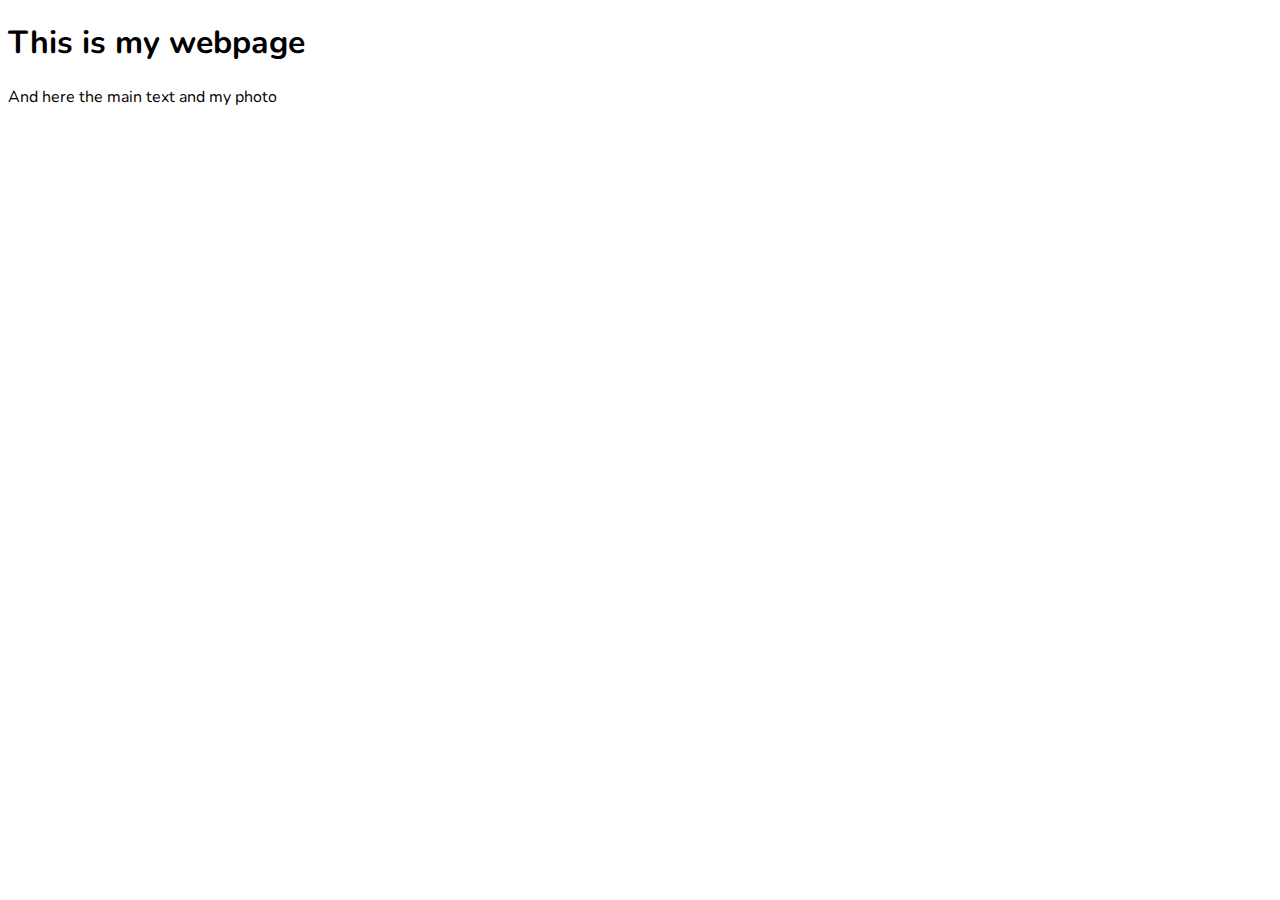
<file: index.html>
<!DOCTYPE html>
<html>
    <head>
    	<meta charset="utf-8">
    	<meta name="viewport" content="width=device-width, initial-scale=1.0">
        <title>My Webpage</title>
        <link href="css/style.css" rel="stylesheet" type "text/css">
        <link href="https://fonts.googleapis.com/css?family=Nunito:200,200i,300,300i,400,400i,600,600i,700,700i,800,800i,900,900i" rel="stylesheet">
        <link rel="stylesheet" href="https://stackpath.bootstrapcdn.com/bootstrap/4.2.1/css/bootstrap.min.css" integrity="sha384-GJzZqFGwb1QTTN6wy59ffF1BuGJpLSa9DkKMp0DgiMDm4iYMj70gZWKYbI706tWS" crossorigin="anonymous">
    </head>
    <body>
        <div class="container">
        	<h1>This is my webpage</h1>
        	<p>And here the main text and my photo</p>

        </div>
    </body>
</html>
</file>
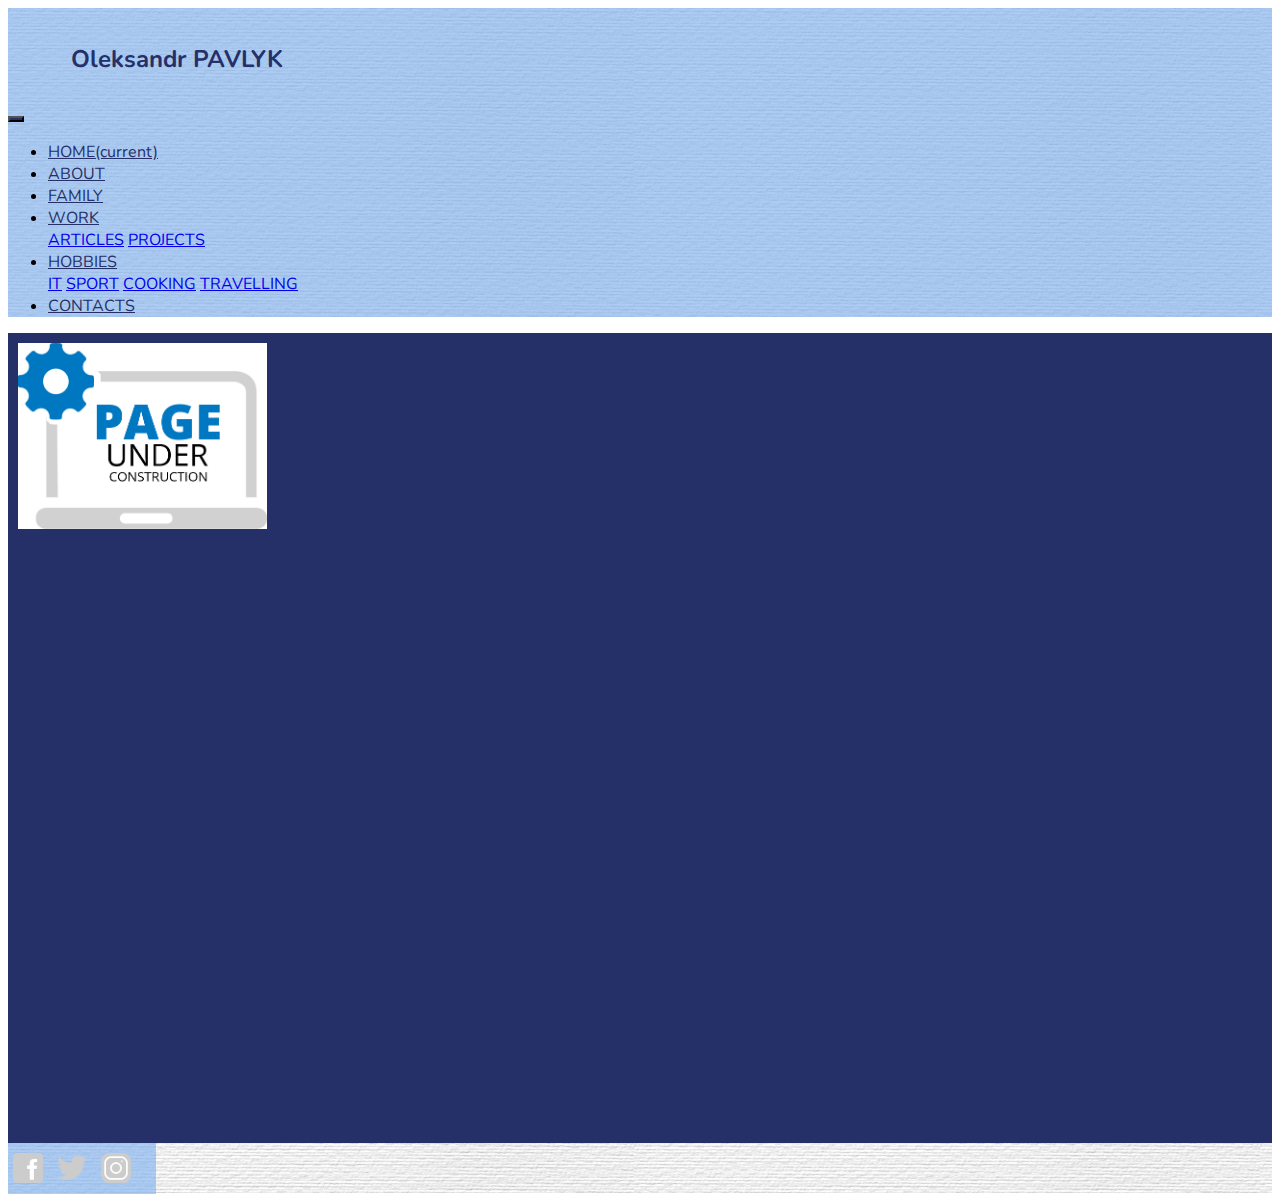
<file: cooking.html>
<!DOCTYPE html>
<html>
    <head>
        <meta charset="utf-8">
        <meta name="viewport" content="width=device-width, initial-scale=1.0">
        <title>My Webpage</title>
        <link rel="stylesheet" href="https://stackpath.bootstrapcdn.com/bootstrap/4.2.1/css/bootstrap.min.css" integrity="sha384-GJzZqFGwb1QTTN6wy59ffF1BuGJpLSa9DkKMp0DgiMDm4iYMj70gZWKYbI706tWS" crossorigin="anonymous">
        <link href="https://fonts.googleapis.com/css?family=Nunito:200,200i,300,300i,400,400i,600,600i,700,700i,800,800i,900,900i" rel="stylesheet">
        <link href="css/style-white.css" rel="stylesheet" type "text/css">
    </head>
    <body>
        <section id="header">
            <div class="container-fluid">
                <div class="row">
<!-- Logo -->     
                    <div class="col-sm-12 col-md-12 col-lg-5 col-xl-5 logo">
                        <h2>Oleksandr PAVLYK</h2>
                    </div>
<!-- Nav -->   
                    <div class="col-sm-12 col-md-12 col-lg-7 col-xl-7 menu">
                        <nav class="navbar navbar-expand-md navbar-dark bg-dark">
                                <button class="navbar-toggler" type="button" data-toggle="collapse" data-target="#navbar1" aria-controls="navbar1" aria-expanded="false" aria-label="Toggle navigation"><span class="navbar-toggler-icon"></span></button>
                            <div class="collapse navbar-collapse" id="navbar1">
                                <ul class="navbar-nav mr-auto">
                                    <li class="nav-item"><a class="nav-link" href="index.html">HOME<span class="sr-only">(current)</span></a></li>
                                    <li class="nav-item"><a class="nav-link" href="cv.html">ABOUT</a></li>
                                    <li class="nav-item"><a class="nav-link" href="family.html">FAMILY</a></li>
                                    <li class="nav-item dropdown"><a class="nav-link dropdown-toggle" href="#" id="navbarDropdown1" role="button" data-toggle="dropdown" aria-haspopup="true" aria-expanded="false">WORK</a>
                                        <div class="dropdown-menu" aria-labelledby="navbarDropdown1">
                                            <a class="dropdown-item" href="prof.html">ARTICLES</a>
                                            <a class="dropdown-item" href="projects.html">PROJECTS</a>
                                        </div>
                                    <li class="nav-item dropdown active"><a class="nav-link dropdown-toggle" href="#" id="navbarDropdown1" role="button" data-toggle="dropdown" aria-haspopup="true" aria-expanded="false">HOBBIES</a>
                                        <div class="dropdown-menu" aria-labelledby="navbarDropdown1">
                                            <a class="dropdown-item" href="it.html">IT</a>
                                            <a class="dropdown-item" href="sport.html">SPORT</a>
                                            <a class="dropdown-item active" href="cooking.html">COOKING</a>
                                            <a class="dropdown-item" href="traveling.html">TRAVELLING</a>
                                        </div>
                                    </li>
                                    <li class="nav-item"><a class="nav-link" href="contacts.html">CONTACTS</a></li> 
                                </ul>
                            </div>
                        </nav>
                    </div>
                </div>
            </div>
        </section>
<!-- family -->       
        <section id="main">
            <div class="container-fluid">
                <div class="row">
                    <div class="col-sm-12 col-md-12 col-lg-12 col-xl-12 text"></div>
                </div>
            </div>
        </section>
<!-- Footer -->
        <section id="footer">
            <div class="container-fluid">
                <div class="row">
                        <div class="col-sm-12 col-md-12 col-lg-12 col-xl-12 icons">
                            <div id="f-icon"></div>
                            <div id="t-icon"></div>
                            <div id="i-icon"></div>
                        </div>
                </div>
            </div>
        </section>
            <script src="https://code.jquery.com/jquery-3.3.1.slim.min.js" integrity="sha384-q8i/X+965DzO0rT7abK41JStQIAqVgRVzpbzo5smXKp4YfRvH+8abtTE1Pi6jizo" crossorigin="anonymous"></script>
            <script src="https://cdnjs.cloudflare.com/ajax/libs/popper.js/1.14.6/umd/popper.min.js" integrity="sha384-wHAiFfRlMFy6i5SRaxvfOCifBUQy1xHdJ/yoi7FRNXMRBu5WHdZYu1hA6ZOblgut" crossorigin="anonymous"></script>
            <script src="https://stackpath.bootstrapcdn.com/bootstrap/4.2.1/js/bootstrap.min.js" integrity="sha384-B0UglyR+jN6CkvvICOB2joaf5I4l3gm9GU6Hc1og6Ls7i6U/mkkaduKaBhlAXv9k" crossorigin="anonymous"></script>
    </body>
</html>
</file>
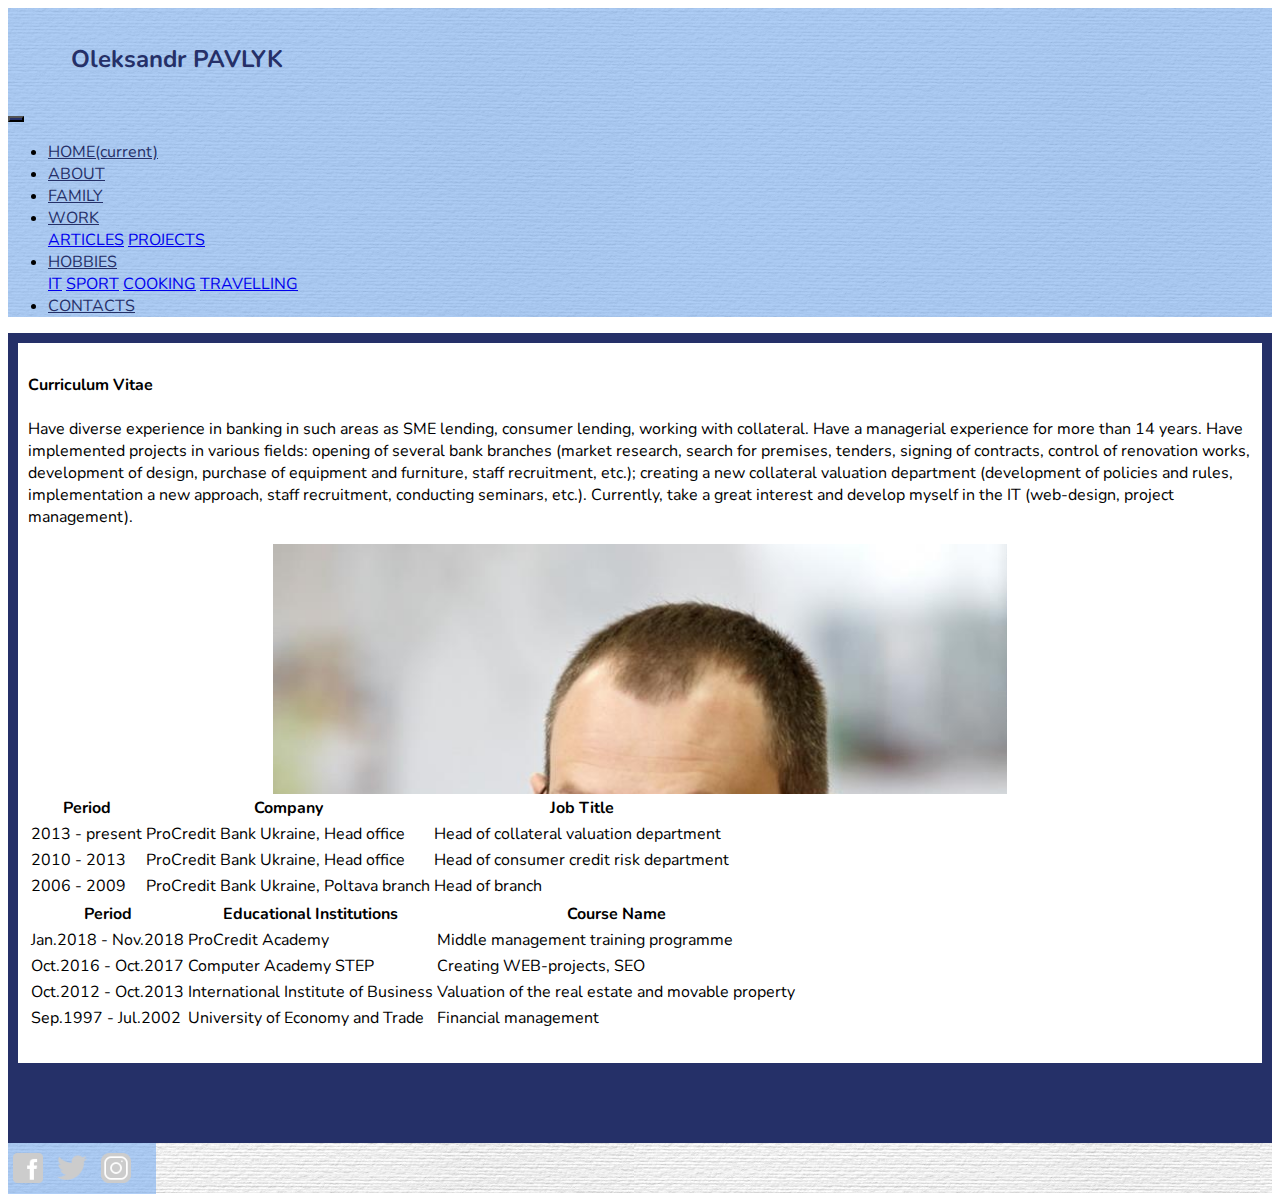
<file: cv.html>
<!DOCTYPE html>
<html>
    <head>
    	<meta charset="utf-8">
    	<meta name="viewport" content="width=device-width, initial-scale=1.0">
        <title>My Webpage</title>
        <link rel="stylesheet" href="https://stackpath.bootstrapcdn.com/bootstrap/4.2.1/css/bootstrap.min.css" integrity="sha384-GJzZqFGwb1QTTN6wy59ffF1BuGJpLSa9DkKMp0DgiMDm4iYMj70gZWKYbI706tWS" crossorigin="anonymous">
        <link href="https://fonts.googleapis.com/css?family=Nunito:200,200i,300,300i,400,400i,600,600i,700,700i,800,800i,900,900i" rel="stylesheet">
        <link href="css/style-white.css" rel="stylesheet" type "text/css">
    </head>
    <body>
        <section id="header">
            <div class="container-fluid">
                <div class="row">
<!-- Logo -->     
                    <div class="col-sm-12 col-md-12 col-lg-5 col-xl-5 logo">
                        <h2>Oleksandr PAVLYK</h2>
                    </div>
<!-- Nav -->   
                    <div class="col-sm-12 col-md-12 col-lg-7 col-xl-7 menu">
                      <nav class="navbar navbar-expand-md navbar-dark bg-dark">
                            <button class="navbar-toggler" type="button" data-toggle="collapse" data-target="#navbar1" aria-controls="navbar1" aria-expanded="false" aria-label="Toggle navigation"><span class="navbar-toggler-icon"></span></button>
                          <div class="collapse navbar-collapse" id="navbar1">
                            <ul class="navbar-nav mr-auto">
                                <li class="nav-item"><a class="nav-link" href="index.html">HOME<span class="sr-only">(current)</span></a></li>
                              	<li class="nav-item active"><a class="nav-link" href="cv.html">ABOUT</a></li>
                             	<li class="nav-item"><a class="nav-link" href="family.html">FAMILY</a></li>
                                <li class="nav-item dropdown"><a class="nav-link dropdown-toggle" href="#" id="navbarDropdown1" role="button" data-toggle="dropdown" aria-haspopup="true" aria-expanded="false">WORK</a>
                                  <div class="dropdown-menu" aria-labelledby="navbarDropdown1">
                                      <a class="dropdown-item" href="prof.html">ARTICLES</a>
                                      <a class="dropdown-item" href="projects.html">PROJECTS</a>
                                  </div>
                                <li class="nav-item dropdown"><a class="nav-link dropdown-toggle" href="#" id="navbarDropdown1" role="button" data-toggle="dropdown" aria-haspopup="true" aria-expanded="false">HOBBIES</a>
                                  <div class="dropdown-menu" aria-labelledby="navbarDropdown1">
                                      <a class="dropdown-item" href="it.html">IT</a>
                                      <a class="dropdown-item" href="sport.html">SPORT</a>
                                      <a class="dropdown-item" href="cooking.html">COOKING</a>
                                      <a class="dropdown-item" href="traveling.html">TRAVELLING</a>
                                  </div>
                                </li>
                            <li class="nav-item"><a class="nav-link" href="contacts.html">CONTACTS</a></li> 
                            </ul>
                          </div>
                      </nav>
                    </div>
                </div>
            </div>
        </section>
<!-- cv -->       
        <section id="main">
            <div class="container-fluid">
                <div class="row">         
                    <div class="col-sm-12 col-md-12 col-lg-12 col-xl-12 cv-text">
                        <div class="row"> 
                            <div class="col-sm-7 col-md-8 col-lg-9 col-xl-9 cv-logo"><h4>Curriculum Vitae</h4><p>Have diverse experience in banking in such areas as SME lending, consumer lending, working with collateral. Have a managerial experience for more than 14 years. Have implemented projects in various fields: opening of several bank branches (market research, search for premises, tenders, signing of contracts, control of renovation works, development of design, purchase of equipment and furniture, staff recruitment, etc.); creating a new collateral valuation department (development of policies and rules, implementation a new approach, staff recruitment, conducting seminars, etc.). Currently, take a great interest and develop myself in the IT (web-design, project management).</p></div>
                            <div class="col-sm-5 col-md-4 col-lg-3 col-xl-3 cv-photo"></div>
                        </div>
                        <div class="row"> 
                                    <div class="col-sm-12 col-md-12 col-lg-12 col-xl-12 cv-table">
                                        <table class="table">
                                          <thead>
                                            <tr>
                                              <th>Period</th>
                                              <th>Company</th>
                                              <th>Job Title</th>
                                            </tr>
                                          </thead>
                                          <tbody>
                                            <tr>
                                              <td>2013 - present</td>
                                              <td>ProCredit Bank Ukraine, Head office</td>
                                              <td>Head of collateral valuation department</td>
                                            </tr>
                                            <tr>
                                              <td>2010 - 2013</td>
                                              <td>ProCredit Bank Ukraine, Head office</td>
                                              <td>Head of consumer credit risk department</td>
                                            </tr>
                                            <tr>
                                              <td>2006 - 2009</td>
                                              <td>ProCredit Bank Ukraine, Poltava branch</td>
                                              <td>Head of branch</td>
                                            </tr>
                                          </tbody>
                                        </table>
                                        <table class="table">
                                          <thead>
                                            <tr>
                                              <th>Period</th>
                                              <th>Educational Institutions</th>
                                              <th>Course Name</th>
                                            </tr>
                                          </thead>
                                          <tbody>
                                            <tr>
                                              <td>Jan.2018 - Nov.2018</td>
                                              <td>ProCredit Academy</td>
                                              <td>Middle management training programme</td>
                                            </tr>
                                            <tr>
                                              <td>Oct.2016 - Oct.2017</td>
                                              <td>Computer Academy STEP</td>
                                              <td>Creating WEB-projects, SEO</td>
                                            </tr>
                                            <tr>
                                              <td>Oct.2012 - Oct.2013</td>
                                              <td>International Institute of Business</td>
                                              <td>Valuation of the real estate and movable property</td>
                                            </tr>
                                            <tr>
                                              <td>Sep.1997 - Jul.2002</td>
                                              <td>University of Economy and Trade</td>
                                              <td>Financial management </td>
                                            </tr>
                                          </tbody>
                                        </table>
                                    </div>
                                </div>
                    </div>
                </div>
            </div>
        </section>
<!-- Footer -->
        <section id="footer">
            <div class="container-fluid">
                <div class="row">
                        <div class="col-sm-12 col-md-12 col-lg-12 col-xl-12 icons">
                            <div id="f-icon"></div>
                            <div id="t-icon"></div>
                            <div id="i-icon"></div>
                        </div>
                </div>
            </div>
        </section>
            <script src="https://code.jquery.com/jquery-3.3.1.slim.min.js" integrity="sha384-q8i/X+965DzO0rT7abK41JStQIAqVgRVzpbzo5smXKp4YfRvH+8abtTE1Pi6jizo" crossorigin="anonymous"></script>
            <script src="https://cdnjs.cloudflare.com/ajax/libs/popper.js/1.14.6/umd/popper.min.js" integrity="sha384-wHAiFfRlMFy6i5SRaxvfOCifBUQy1xHdJ/yoi7FRNXMRBu5WHdZYu1hA6ZOblgut" crossorigin="anonymous"></script>
            <script src="https://stackpath.bootstrapcdn.com/bootstrap/4.2.1/js/bootstrap.min.js" integrity="sha384-B0UglyR+jN6CkvvICOB2joaf5I4l3gm9GU6Hc1og6Ls7i6U/mkkaduKaBhlAXv9k" crossorigin="anonymous"></script>
    </body>
</html>
</file>
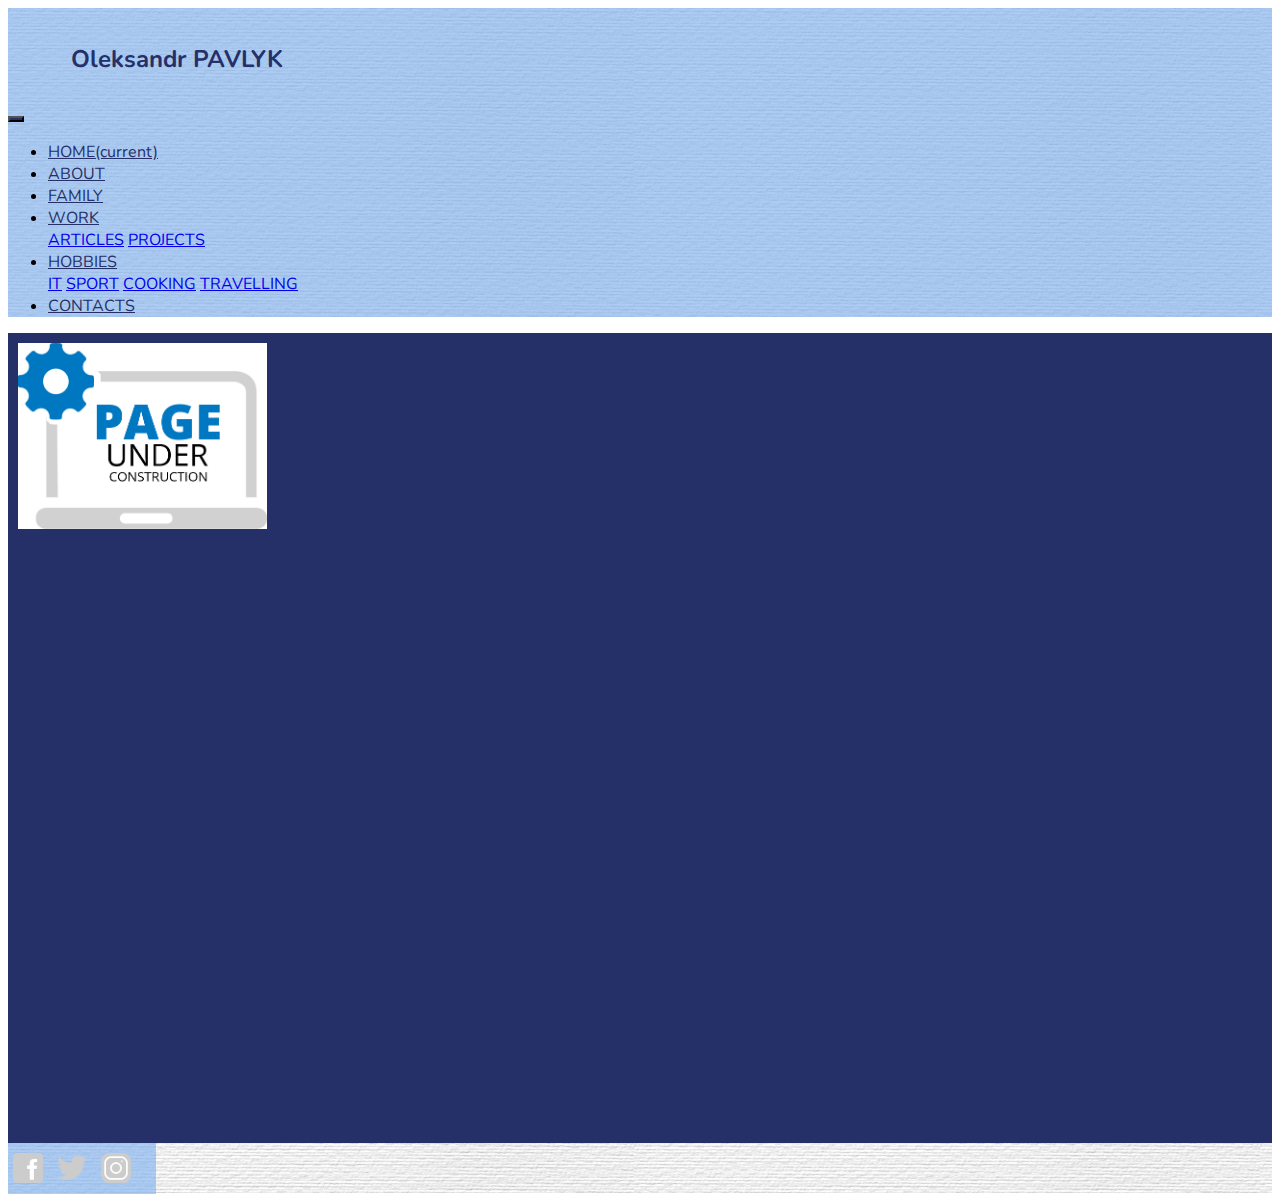
<file: family.html>
<!DOCTYPE html>
<html>
    <head>
        <meta charset="utf-8">
        <meta name="viewport" content="width=device-width, initial-scale=1.0">
        <title>My Webpage</title>
        <link rel="stylesheet" href="https://stackpath.bootstrapcdn.com/bootstrap/4.2.1/css/bootstrap.min.css" integrity="sha384-GJzZqFGwb1QTTN6wy59ffF1BuGJpLSa9DkKMp0DgiMDm4iYMj70gZWKYbI706tWS" crossorigin="anonymous">
        <link href="https://fonts.googleapis.com/css?family=Nunito:200,200i,300,300i,400,400i,600,600i,700,700i,800,800i,900,900i" rel="stylesheet">
        <link href="css/style-white.css" rel="stylesheet" type "text/css">
    </head>
    <body>
        <section id="header">
            <div class="container-fluid">
                <div class="row">
<!-- Logo -->     
                    <div class="col-sm-12 col-md-12 col-lg-5 col-xl-5 logo">
                        <h2>Oleksandr PAVLYK</h2>
                    </div>
<!-- Nav -->   
                    <div class="col-sm-12 col-md-12 col-lg-7 col-xl-7 menu">
                        <nav class="navbar navbar-expand-md navbar-dark bg-dark">
                                <button class="navbar-toggler" type="button" data-toggle="collapse" data-target="#navbar1" aria-controls="navbar1" aria-expanded="false" aria-label="Toggle navigation"><span class="navbar-toggler-icon"></span></button>
                            <div class="collapse navbar-collapse" id="navbar1">
                                <ul class="navbar-nav mr-auto">
                                    <li class="nav-item"><a class="nav-link" href="index.html">HOME<span class="sr-only">(current)</span></a></li>
                                    <li class="nav-item"><a class="nav-link" href="cv.html">ABOUT</a></li>
                                    <li class="nav-item active"><a class="nav-link" href="family.html">FAMILY</a></li>
                                    <li class="nav-item dropdown"><a class="nav-link dropdown-toggle" href="#" id="navbarDropdown1" role="button" data-toggle="dropdown" aria-haspopup="true" aria-expanded="false">WORK</a>
                                        <div class="dropdown-menu" aria-labelledby="navbarDropdown1">
                                            <a class="dropdown-item" href="prof.html">ARTICLES</a>
                                            <a class="dropdown-item" href="projects.html">PROJECTS</a>
                                        </div>
                                    <li class="nav-item dropdown"><a class="nav-link dropdown-toggle" href="#" id="navbarDropdown1" role="button" data-toggle="dropdown" aria-haspopup="true" aria-expanded="false">HOBBIES</a>
                                        <div class="dropdown-menu" aria-labelledby="navbarDropdown1">
                                            <a class="dropdown-item" href="it.html">IT</a>
                                            <a class="dropdown-item" href="sport.html">SPORT</a>
                                            <a class="dropdown-item" href="cooking.html">COOKING</a>
                                            <a class="dropdown-item" href="traveling.html">TRAVELLING</a>
                                        </div>
                                    </li>
                                    <li class="nav-item"><a class="nav-link" href="contacts.html">CONTACTS</a></li> 
                                </ul>
                            </div>
                        </nav>
                    </div>
                </div>
            </div>
        </section>
<!-- family -->       
        <section id="main">
            <div class="container-fluid">
                <div class="row">
                    <div class="col-sm-12 col-md-12 col-lg-12 col-xl-12 text"></div>
                </div>
            </div>
        </section>
<!-- Footer -->
        <section id="footer">
            <div class="container-fluid">
                <div class="row">
                        <div class="col-sm-12 col-md-12 col-lg-12 col-xl-12 icons">
                            <div id="f-icon"></div>
                            <div id="t-icon"></div>
                            <div id="i-icon"></div>
                        </div>
                </div>
            </div>
        </section>
            <script src="https://code.jquery.com/jquery-3.3.1.slim.min.js" integrity="sha384-q8i/X+965DzO0rT7abK41JStQIAqVgRVzpbzo5smXKp4YfRvH+8abtTE1Pi6jizo" crossorigin="anonymous"></script>
            <script src="https://cdnjs.cloudflare.com/ajax/libs/popper.js/1.14.6/umd/popper.min.js" integrity="sha384-wHAiFfRlMFy6i5SRaxvfOCifBUQy1xHdJ/yoi7FRNXMRBu5WHdZYu1hA6ZOblgut" crossorigin="anonymous"></script>
            <script src="https://stackpath.bootstrapcdn.com/bootstrap/4.2.1/js/bootstrap.min.js" integrity="sha384-B0UglyR+jN6CkvvICOB2joaf5I4l3gm9GU6Hc1og6Ls7i6U/mkkaduKaBhlAXv9k" crossorigin="anonymous"></script>
    </body>
</html>
</file>
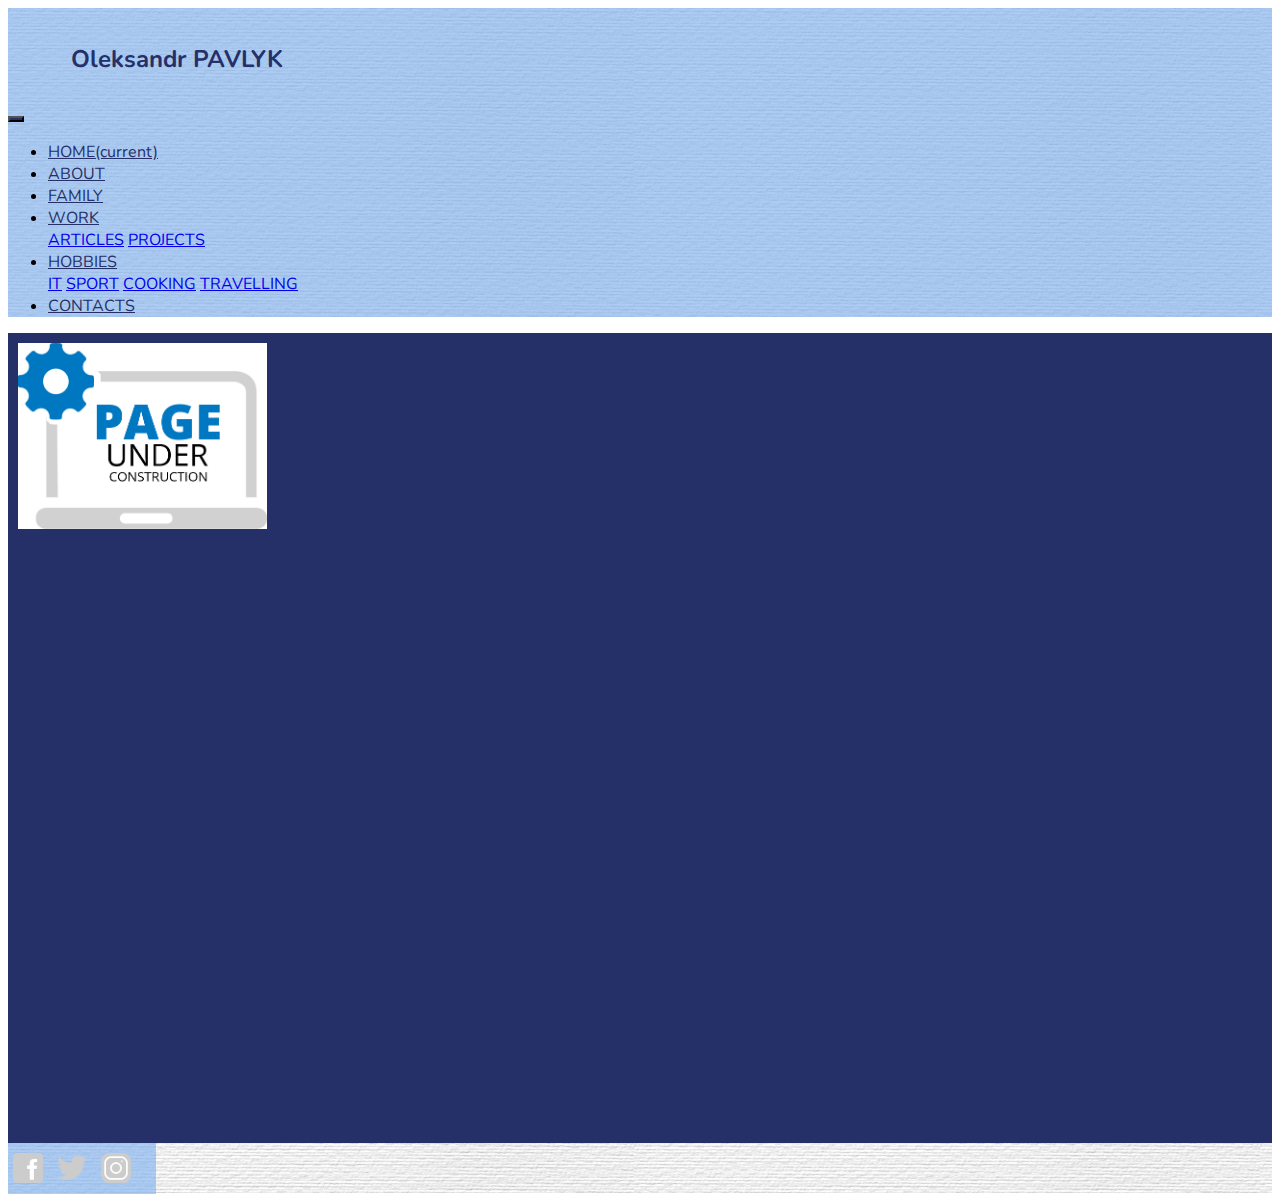
<file: it.html>
<!DOCTYPE html>
<html>
    <head>
        <meta charset="utf-8">
        <meta name="viewport" content="width=device-width, initial-scale=1.0">
        <title>My Webpage</title>
        <link rel="stylesheet" href="https://stackpath.bootstrapcdn.com/bootstrap/4.2.1/css/bootstrap.min.css" integrity="sha384-GJzZqFGwb1QTTN6wy59ffF1BuGJpLSa9DkKMp0DgiMDm4iYMj70gZWKYbI706tWS" crossorigin="anonymous">
        <link href="https://fonts.googleapis.com/css?family=Nunito:200,200i,300,300i,400,400i,600,600i,700,700i,800,800i,900,900i" rel="stylesheet">
        <link href="css/style-white.css" rel="stylesheet" type "text/css">
    </head>
    <body>
        <section id="header">
            <div class="container-fluid">
                <div class="row">
<!-- Logo -->     
                    <div class="col-sm-12 col-md-12 col-lg-5 col-xl-5 logo">
                        <h2>Oleksandr PAVLYK</h2>
                    </div>
<!-- Nav -->   
                    <div class="col-sm-12 col-md-12 col-lg-7 col-xl-7 menu">
                        <nav class="navbar navbar-expand-md navbar-dark bg-dark">
                                <button class="navbar-toggler" type="button" data-toggle="collapse" data-target="#navbar1" aria-controls="navbar1" aria-expanded="false" aria-label="Toggle navigation"><span class="navbar-toggler-icon"></span></button>
                            <div class="collapse navbar-collapse" id="navbar1">
                                <ul class="navbar-nav mr-auto">
                                    <li class="nav-item"><a class="nav-link" href="index.html">HOME<span class="sr-only">(current)</span></a></li>
                                    <li class="nav-item"><a class="nav-link" href="cv.html">ABOUT</a></li>
                                    <li class="nav-item"><a class="nav-link" href="family.html">FAMILY</a></li>
                                    <li class="nav-item dropdown"><a class="nav-link dropdown-toggle" href="#" id="navbarDropdown1" role="button" data-toggle="dropdown" aria-haspopup="true" aria-expanded="false">WORK</a>
                                        <div class="dropdown-menu" aria-labelledby="navbarDropdown1">
                                            <a class="dropdown-item" href="prof.html">ARTICLES</a>
                                            <a class="dropdown-item" href="projects.html">PROJECTS</a>
                                        </div>
                                    <li class="nav-item dropdown active"><a class="nav-link dropdown-toggle" href="#" id="navbarDropdown1" role="button" data-toggle="dropdown" aria-haspopup="true" aria-expanded="false">HOBBIES</a>
                                        <div class="dropdown-menu" aria-labelledby="navbarDropdown1">
                                            <a class="dropdown-item active" href="it.html">IT</a>
                                            <a class="dropdown-item" href="sport.html">SPORT</a>
                                            <a class="dropdown-item" href="cooking.html">COOKING</a>
                                            <a class="dropdown-item" href="traveling.html">TRAVELLING</a>
                                        </div>
                                    </li>
                                    <li class="nav-item"><a class="nav-link" href="contacts.html">CONTACTS</a></li> 
                                </ul>
                            </div>
                        </nav>
                    </div>
                </div>
            </div>
        </section>
<!-- family -->       
        <section id="main">
            <div class="container-fluid">
                <div class="row">
                    <div class="col-sm-12 col-md-12 col-lg-12 col-xl-12 text"></div>
                </div>
            </div>
        </section>
<!-- Footer -->
        <section id="footer">
            <div class="container-fluid">
                <div class="row">
                        <div class="col-sm-12 col-md-12 col-lg-12 col-xl-12 icons">
                            <div id="f-icon"></div>
                            <div id="t-icon"></div>
                            <div id="i-icon"></div>
                        </div>
                </div>
            </div>
        </section>
            <script src="https://code.jquery.com/jquery-3.3.1.slim.min.js" integrity="sha384-q8i/X+965DzO0rT7abK41JStQIAqVgRVzpbzo5smXKp4YfRvH+8abtTE1Pi6jizo" crossorigin="anonymous"></script>
            <script src="https://cdnjs.cloudflare.com/ajax/libs/popper.js/1.14.6/umd/popper.min.js" integrity="sha384-wHAiFfRlMFy6i5SRaxvfOCifBUQy1xHdJ/yoi7FRNXMRBu5WHdZYu1hA6ZOblgut" crossorigin="anonymous"></script>
            <script src="https://stackpath.bootstrapcdn.com/bootstrap/4.2.1/js/bootstrap.min.js" integrity="sha384-B0UglyR+jN6CkvvICOB2joaf5I4l3gm9GU6Hc1og6Ls7i6U/mkkaduKaBhlAXv9k" crossorigin="anonymous"></script>
    </body>
</html>
</file>
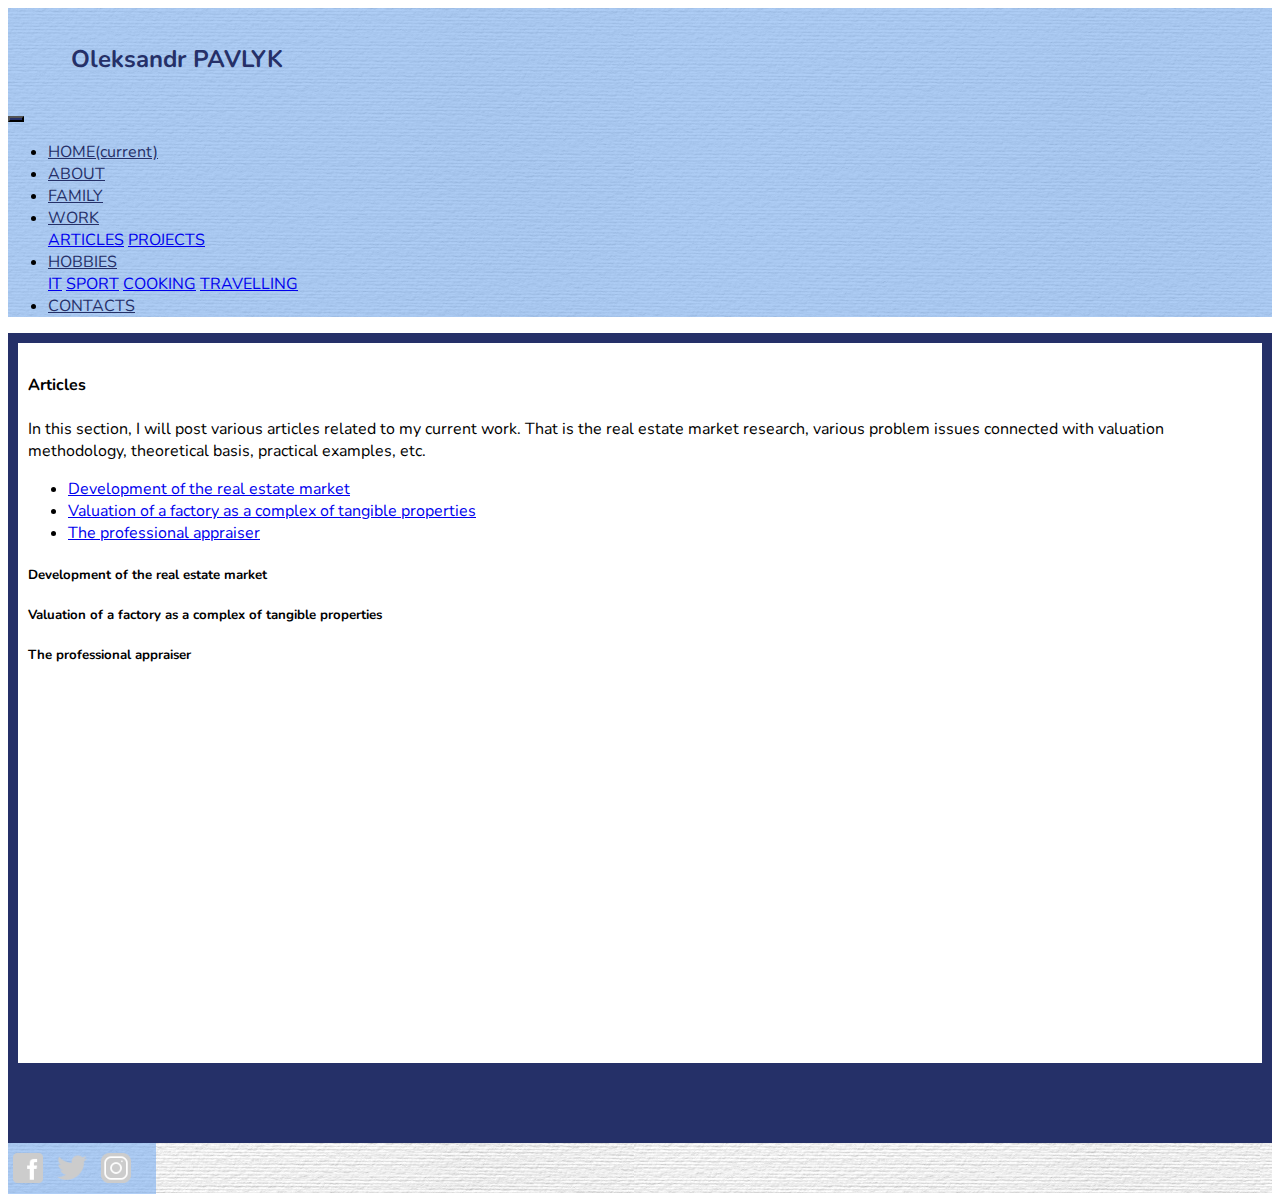
<file: prof.html>
<!DOCTYPE html>
<html>
    <head>
        <meta charset="utf-8">
        <meta name="viewport" content="width=device-width, initial-scale=1.0">
        <title>My Webpage</title>
        <link rel="stylesheet" href="https://stackpath.bootstrapcdn.com/bootstrap/4.2.1/css/bootstrap.min.css" integrity="sha384-GJzZqFGwb1QTTN6wy59ffF1BuGJpLSa9DkKMp0DgiMDm4iYMj70gZWKYbI706tWS" crossorigin="anonymous">
        <link href="https://fonts.googleapis.com/css?family=Nunito:200,200i,300,300i,400,400i,600,600i,700,700i,800,800i,900,900i" rel="stylesheet">
        <link href="css/style-white.css" rel="stylesheet" type "text/css">
    </head>
    <body>
        <section id="header">
            <div class="container-fluid">
                <div class="row">
<!-- Logo -->     
                    <div class="col-sm-12 col-md-12 col-lg-5 col-xl-5 logo">
                        <h2>Oleksandr PAVLYK</h2>
                    </div>
<!-- Nav -->   
                    <div class="col-sm-12 col-md-12 col-lg-7 col-xl-7 menu">
                        <nav class="navbar navbar-expand-md navbar-dark bg-dark">
                                <button class="navbar-toggler" type="button" data-toggle="collapse" data-target="#navbar1" aria-controls="navbar1" aria-expanded="false" aria-label="Toggle navigation"><span class="navbar-toggler-icon"></span></button>
                            <div class="collapse navbar-collapse" id="navbar1">
                                <ul class="navbar-nav mr-auto">
                                    <li class="nav-item"><a class="nav-link" href="index.html">HOME<span class="sr-only">(current)</span></a></li>
                                    <li class="nav-item"><a class="nav-link" href="cv.html">ABOUT</a></li>
                                    <li class="nav-item"><a class="nav-link" href="family.html">FAMILY</a></li>
                                    <li class="nav-item dropdown active"><a class="nav-link dropdown-toggle" href="#" id="navbarDropdown1" role="button" data-toggle="dropdown" aria-haspopup="true" aria-expanded="false">WORK</a>
                                        <div class="dropdown-menu" aria-labelledby="navbarDropdown1">
                                            <a class="dropdown-item active" href="prof.html">ARTICLES</a>
                                            <a class="dropdown-item" href="projects.html">PROJECTS</a>
                                        </div>
                                    <li class="nav-item dropdown"><a class="nav-link dropdown-toggle" href="#" id="navbarDropdown1" role="button" data-toggle="dropdown" aria-haspopup="true" aria-expanded="false">HOBBIES</a>
                                        <div class="dropdown-menu" aria-labelledby="navbarDropdown1">
                                            <a class="dropdown-item" href="it.html">IT</a>
                                            <a class="dropdown-item" href="sport.html">SPORT</a>
                                            <a class="dropdown-item" href="cooking.html">COOKING</a>
                                            <a class="dropdown-item" href="traveling.html">TRAVELLING</a>
                                        </div>
                                    </li>
                                    <li class="nav-item"><a class="nav-link" href="contacts.html">CONTACTS</a></li> 
                                </ul>
                            </div>
                        </nav>
                    </div>
                </div>
            </div>
        </section>
<!-- Articles -->       
        <section id="main">
            <div class="container-fluid">
                <div class="row">
                    <div class="col-sm-12 col-md-12 col-lg-12 col-xl-12 article-text">
                        <h4>Articles</h4><p>In this section, I will post various articles related to my current work. That is the real estate market research, various problem issues connected with valuation methodology, theoretical basis, practical examples, etc.</p>
                        <ul>
                            <li><a href="#article1">Development of the real estate market</a></li>
                            <li><a href="#article2">Valuation of a factory as a complex of tangible properties</a></li>
                            <li><a href="#article3">The professional appraiser</a></li>
                        </ul>
                        <h5 id="article1">Development of the real estate market</h5>
                        	<p class="smaller-size"></p>
                        <h5 id="article2">Valuation of a factory as a complex of tangible properties</h5>
                        	<p class="smaller-size"></p>
						<h5 id="article3">The professional appraiser</h5>
							<p class="smaller-size"></p>
                    </div>
                </div>
            </div>
        </section>
<!-- Footer -->
        <section id="footer">
            <div class="container-fluid">
                <div class="row">
                        <div class="col-sm-12 col-md-12 col-lg-12 col-xl-12 icons">
                            <div id="f-icon"></div>
                            <div id="t-icon"></div>
                            <div id="i-icon"></div>
                        </div>
                </div>
            </div>
        </section>
            <script src="https://code.jquery.com/jquery-3.3.1.slim.min.js" integrity="sha384-q8i/X+965DzO0rT7abK41JStQIAqVgRVzpbzo5smXKp4YfRvH+8abtTE1Pi6jizo" crossorigin="anonymous"></script>
            <script src="https://cdnjs.cloudflare.com/ajax/libs/popper.js/1.14.6/umd/popper.min.js" integrity="sha384-wHAiFfRlMFy6i5SRaxvfOCifBUQy1xHdJ/yoi7FRNXMRBu5WHdZYu1hA6ZOblgut" crossorigin="anonymous"></script>
            <script src="https://stackpath.bootstrapcdn.com/bootstrap/4.2.1/js/bootstrap.min.js" integrity="sha384-B0UglyR+jN6CkvvICOB2joaf5I4l3gm9GU6Hc1og6Ls7i6U/mkkaduKaBhlAXv9k" crossorigin="anonymous"></script>
    </body>
</html>
</file>
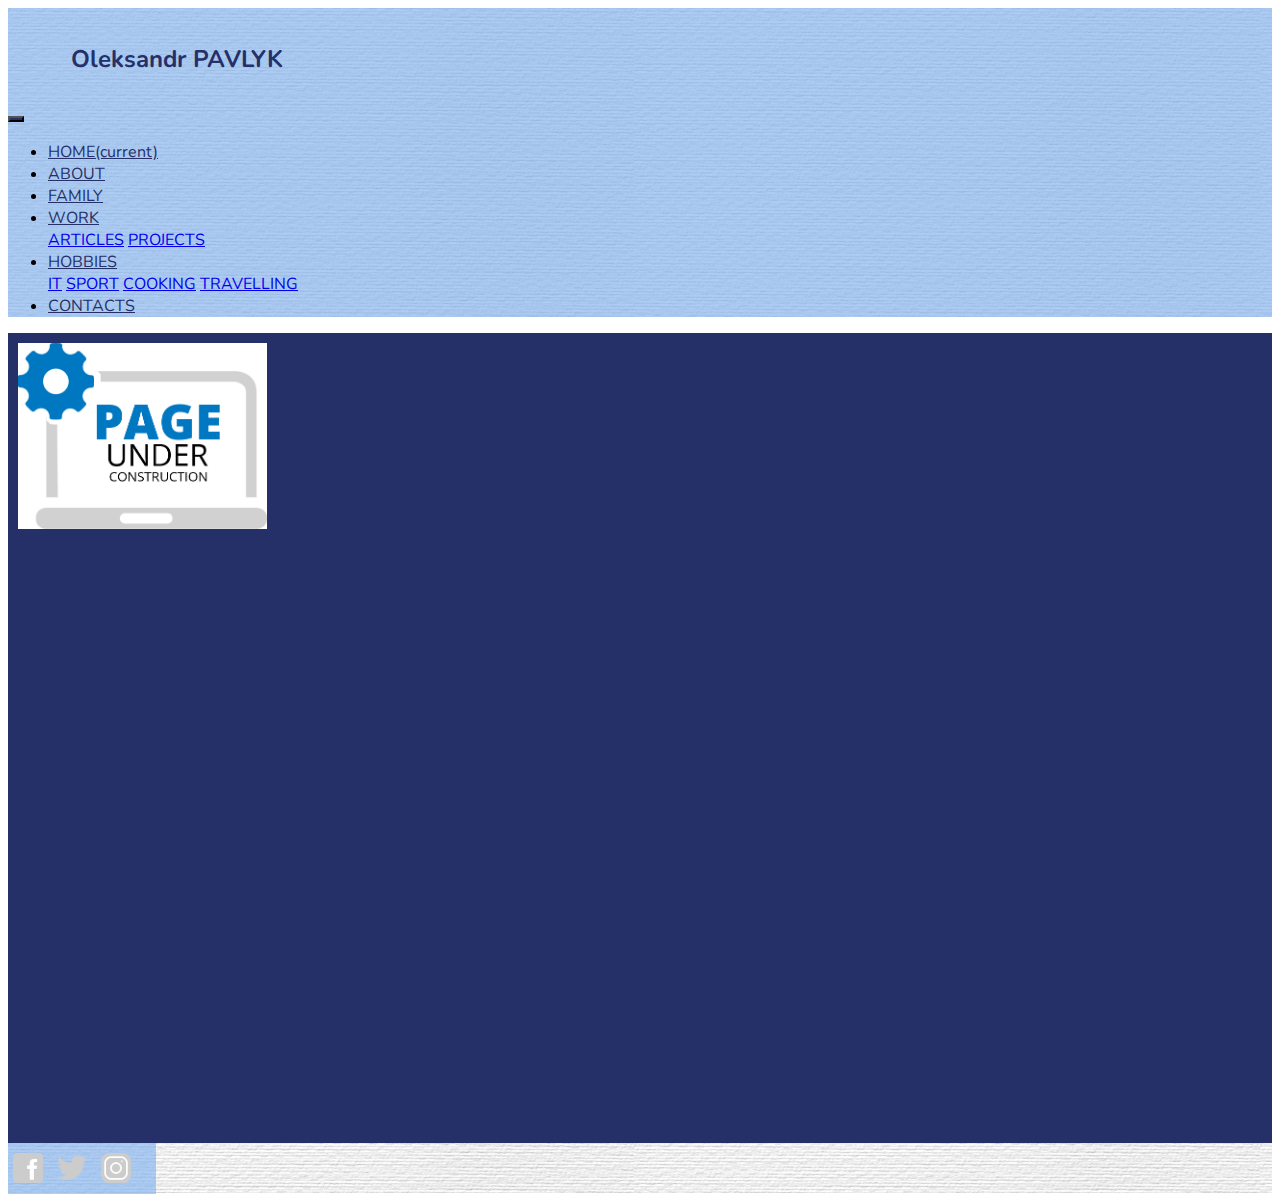
<file: projects.html>
<!DOCTYPE html>
<html>
    <head>
        <meta charset="utf-8">
        <meta name="viewport" content="width=device-width, initial-scale=1.0">
        <title>My Webpage</title>
        <link rel="stylesheet" href="https://stackpath.bootstrapcdn.com/bootstrap/4.2.1/css/bootstrap.min.css" integrity="sha384-GJzZqFGwb1QTTN6wy59ffF1BuGJpLSa9DkKMp0DgiMDm4iYMj70gZWKYbI706tWS" crossorigin="anonymous">
        <link href="https://fonts.googleapis.com/css?family=Nunito:200,200i,300,300i,400,400i,600,600i,700,700i,800,800i,900,900i" rel="stylesheet">
        <link href="css/style-white.css" rel="stylesheet" type "text/css">
    </head>
    <body>
        <section id="header">
            <div class="container-fluid">
                <div class="row">
<!-- Logo -->     
                    <div class="col-sm-12 col-md-12 col-lg-5 col-xl-5 logo">
                        <h2>Oleksandr PAVLYK</h2>
                    </div>
<!-- Nav -->   
                    <div class="col-sm-12 col-md-12 col-lg-7 col-xl-7 menu">
                        <nav class="navbar navbar-expand-md navbar-dark bg-dark">
                                <button class="navbar-toggler" type="button" data-toggle="collapse" data-target="#navbar1" aria-controls="navbar1" aria-expanded="false" aria-label="Toggle navigation"><span class="navbar-toggler-icon"></span></button>
                            <div class="collapse navbar-collapse" id="navbar1">
                                <ul class="navbar-nav mr-auto">
                                    <li class="nav-item"><a class="nav-link" href="index.html">HOME<span class="sr-only">(current)</span></a></li>
                                    <li class="nav-item"><a class="nav-link" href="cv.html">ABOUT</a></li>
                                    <li class="nav-item"><a class="nav-link" href="family.html">FAMILY</a></li>
                                    <li class="nav-item dropdown active"><a class="nav-link dropdown-toggle" href="#" id="navbarDropdown1" role="button" data-toggle="dropdown" aria-haspopup="true" aria-expanded="false">WORK</a>
                                        <div class="dropdown-menu" aria-labelledby="navbarDropdown1">
                                            <a class="dropdown-item" href="prof.html">ARTICLES</a>
                                            <a class="dropdown-item active" href="projects.html">PROJECTS</a>
                                        </div>
                                    <li class="nav-item dropdown"><a class="nav-link dropdown-toggle" href="#" id="navbarDropdown1" role="button" data-toggle="dropdown" aria-haspopup="true" aria-expanded="false">HOBBIES</a>
                                        <div class="dropdown-menu" aria-labelledby="navbarDropdown1">
                                            <a class="dropdown-item" href="it.html">IT</a>
                                            <a class="dropdown-item" href="sport.html">SPORT</a>
                                            <a class="dropdown-item" href="cooking.html">COOKING</a>
                                            <a class="dropdown-item" href="traveling.html">TRAVELLING</a>
                                        </div>
                                    </li>
                                    <li class="nav-item"><a class="nav-link" href="contacts.html">CONTACTS</a></li> 
                                </ul>
                            </div>
                        </nav>
                    </div>
                </div>
            </div>
        </section>
<!-- family -->       
        <section id="main">
            <div class="container-fluid">
                <div class="row">
                    <div class="col-sm-12 col-md-12 col-lg-12 col-xl-12 text"></div>
                </div>
            </div>
        </section>
<!-- Footer -->
        <section id="footer">
            <div class="container-fluid">
                <div class="row">
                        <div class="col-sm-12 col-md-12 col-lg-12 col-xl-12 icons">
                            <div id="f-icon"></div>
                            <div id="t-icon"></div>
                            <div id="i-icon"></div>
                        </div>
                </div>
            </div>
        </section>
            <script src="https://code.jquery.com/jquery-3.3.1.slim.min.js" integrity="sha384-q8i/X+965DzO0rT7abK41JStQIAqVgRVzpbzo5smXKp4YfRvH+8abtTE1Pi6jizo" crossorigin="anonymous"></script>
            <script src="https://cdnjs.cloudflare.com/ajax/libs/popper.js/1.14.6/umd/popper.min.js" integrity="sha384-wHAiFfRlMFy6i5SRaxvfOCifBUQy1xHdJ/yoi7FRNXMRBu5WHdZYu1hA6ZOblgut" crossorigin="anonymous"></script>
            <script src="https://stackpath.bootstrapcdn.com/bootstrap/4.2.1/js/bootstrap.min.js" integrity="sha384-B0UglyR+jN6CkvvICOB2joaf5I4l3gm9GU6Hc1og6Ls7i6U/mkkaduKaBhlAXv9k" crossorigin="anonymous"></script>
    </body>
</html>
</file>
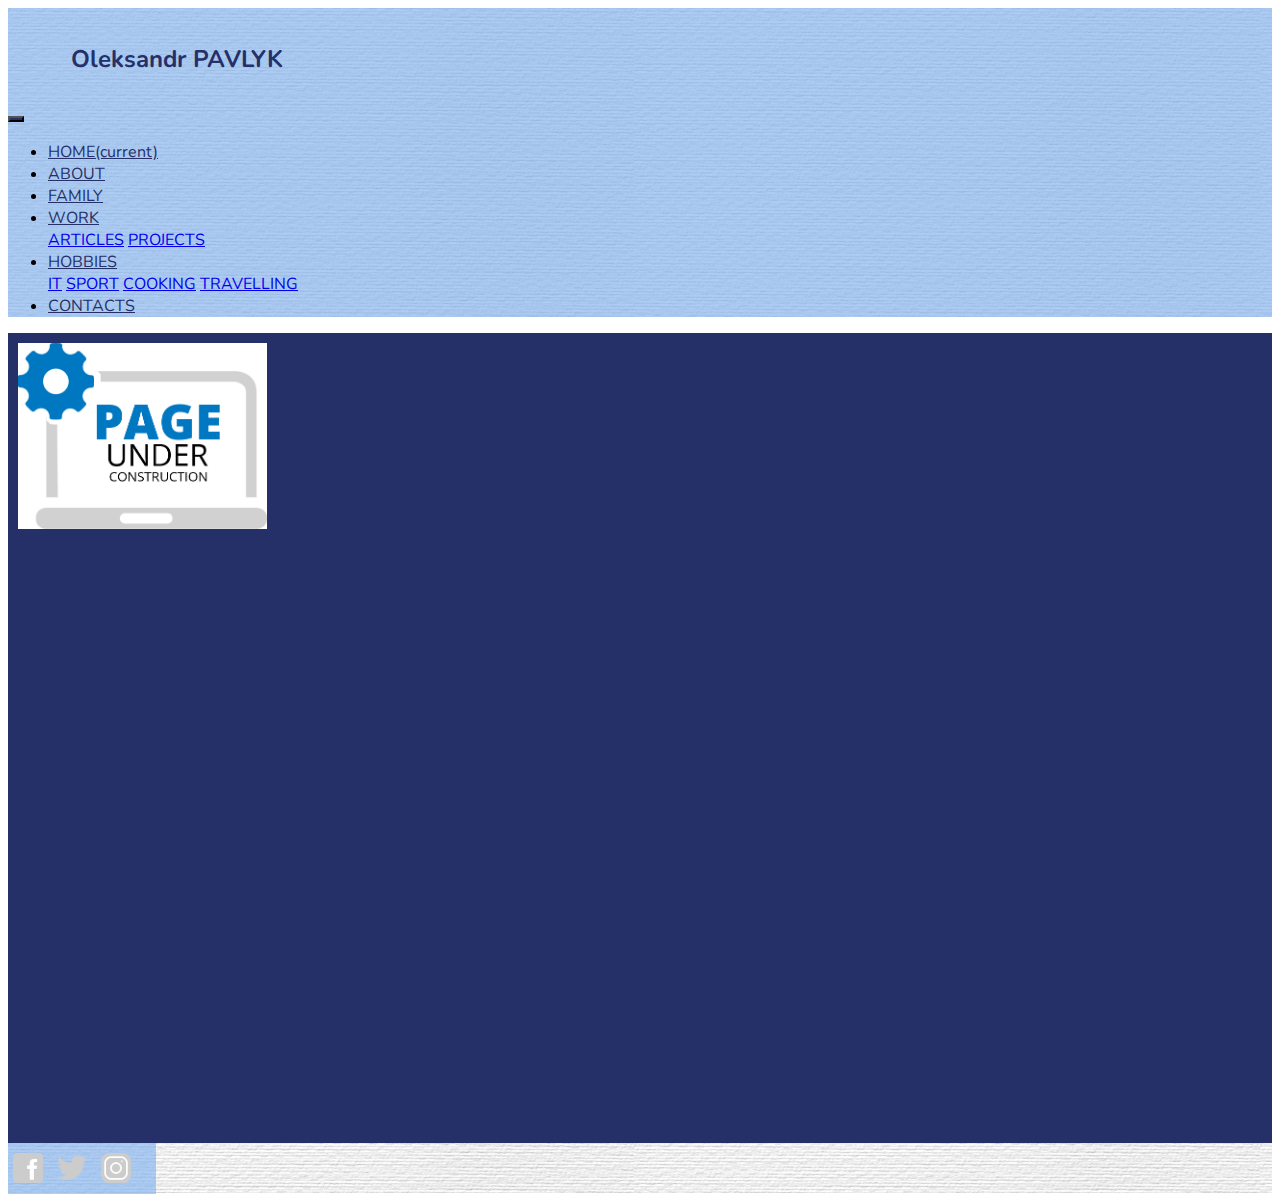
<file: sport.html>
<!DOCTYPE html>
<html>
    <head>
        <meta charset="utf-8">
        <meta name="viewport" content="width=device-width, initial-scale=1.0">
        <title>My Webpage</title>
        <link rel="stylesheet" href="https://stackpath.bootstrapcdn.com/bootstrap/4.2.1/css/bootstrap.min.css" integrity="sha384-GJzZqFGwb1QTTN6wy59ffF1BuGJpLSa9DkKMp0DgiMDm4iYMj70gZWKYbI706tWS" crossorigin="anonymous">
        <link href="https://fonts.googleapis.com/css?family=Nunito:200,200i,300,300i,400,400i,600,600i,700,700i,800,800i,900,900i" rel="stylesheet">
        <link href="css/style-white.css" rel="stylesheet" type "text/css">
    </head>
    <body>
        <section id="header">
            <div class="container-fluid">
                <div class="row">
<!-- Logo -->     
                    <div class="col-sm-12 col-md-12 col-lg-5 col-xl-5 logo">
                        <h2>Oleksandr PAVLYK</h2>
                    </div>
<!-- Nav -->   
                    <div class="col-sm-12 col-md-12 col-lg-7 col-xl-7 menu">
                        <nav class="navbar navbar-expand-md navbar-dark bg-dark">
                                <button class="navbar-toggler" type="button" data-toggle="collapse" data-target="#navbar1" aria-controls="navbar1" aria-expanded="false" aria-label="Toggle navigation"><span class="navbar-toggler-icon"></span></button>
                            <div class="collapse navbar-collapse" id="navbar1">
                                <ul class="navbar-nav mr-auto">
                                    <li class="nav-item"><a class="nav-link" href="index.html">HOME<span class="sr-only">(current)</span></a></li>
                                    <li class="nav-item"><a class="nav-link" href="cv.html">ABOUT</a></li>
                                    <li class="nav-item"><a class="nav-link" href="family.html">FAMILY</a></li>
                                    <li class="nav-item dropdown"><a class="nav-link dropdown-toggle" href="#" id="navbarDropdown1" role="button" data-toggle="dropdown" aria-haspopup="true" aria-expanded="false">WORK</a>
                                        <div class="dropdown-menu" aria-labelledby="navbarDropdown1">
                                            <a class="dropdown-item" href="prof.html">ARTICLES</a>
                                            <a class="dropdown-item" href="projects.html">PROJECTS</a>
                                        </div>
                                    <li class="nav-item dropdown active"><a class="nav-link dropdown-toggle" href="#" id="navbarDropdown1" role="button" data-toggle="dropdown" aria-haspopup="true" aria-expanded="false">HOBBIES</a>
                                        <div class="dropdown-menu" aria-labelledby="navbarDropdown1">
                                            <a class="dropdown-item" href="it.html">IT</a>
                                            <a class="dropdown-item active" href="sport.html">SPORT</a>
                                            <a class="dropdown-item" href="cooking.html">COOKING</a>
                                            <a class="dropdown-item" href="traveling.html">TRAVELLING</a>
                                        </div>
                                    </li>
                                    <li class="nav-item"><a class="nav-link" href="contacts.html">CONTACTS</a></li> 
                                </ul>
                            </div>
                        </nav>
                    </div>
                </div>
            </div>
        </section>
<!-- family -->       
        <section id="main">
            <div class="container-fluid">
                <div class="row">
                    <div class="col-sm-12 col-md-12 col-lg-12 col-xl-12 text"></div>
                </div>
            </div>
        </section>
<!-- Footer -->
        <section id="footer">
            <div class="container-fluid">
                <div class="row">
                        <div class="col-sm-12 col-md-12 col-lg-12 col-xl-12 icons">
                            <div id="f-icon"></div>
                            <div id="t-icon"></div>
                            <div id="i-icon"></div>
                        </div>
                </div>
            </div>
        </section>
            <script src="https://code.jquery.com/jquery-3.3.1.slim.min.js" integrity="sha384-q8i/X+965DzO0rT7abK41JStQIAqVgRVzpbzo5smXKp4YfRvH+8abtTE1Pi6jizo" crossorigin="anonymous"></script>
            <script src="https://cdnjs.cloudflare.com/ajax/libs/popper.js/1.14.6/umd/popper.min.js" integrity="sha384-wHAiFfRlMFy6i5SRaxvfOCifBUQy1xHdJ/yoi7FRNXMRBu5WHdZYu1hA6ZOblgut" crossorigin="anonymous"></script>
            <script src="https://stackpath.bootstrapcdn.com/bootstrap/4.2.1/js/bootstrap.min.js" integrity="sha384-B0UglyR+jN6CkvvICOB2joaf5I4l3gm9GU6Hc1og6Ls7i6U/mkkaduKaBhlAXv9k" crossorigin="anonymous"></script>
    </body>
</html>
</file>
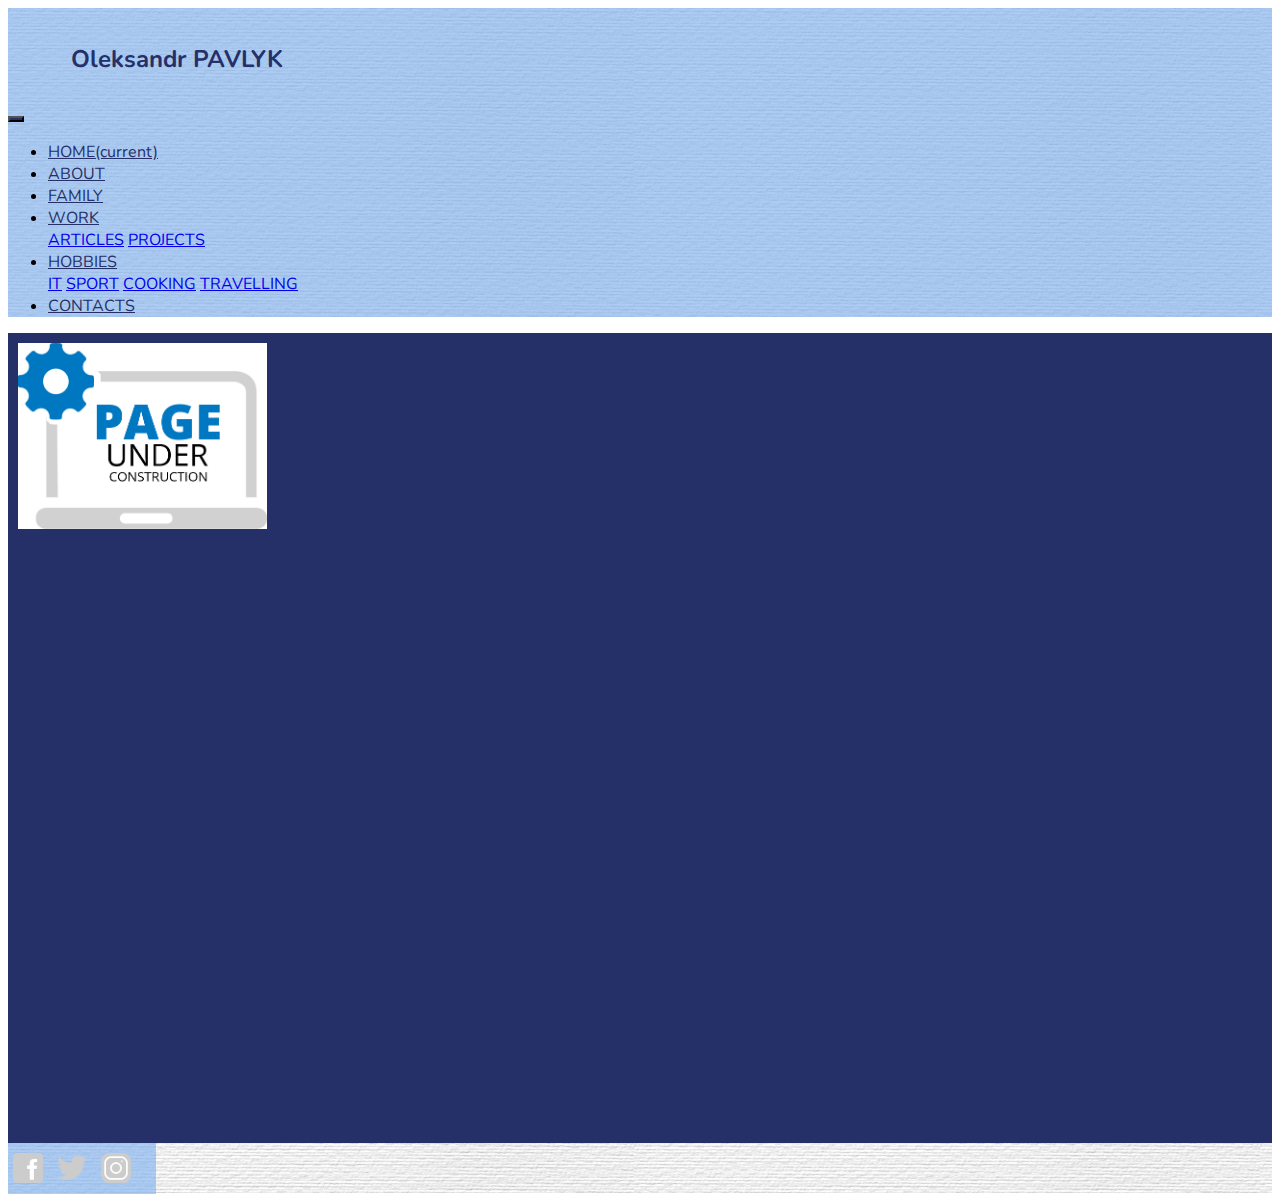
<file: traveling.html>
<!DOCTYPE html>
<html>
    <head>
        <meta charset="utf-8">
        <meta name="viewport" content="width=device-width, initial-scale=1.0">
        <title>My Webpage</title>
        <link rel="stylesheet" href="https://stackpath.bootstrapcdn.com/bootstrap/4.2.1/css/bootstrap.min.css" integrity="sha384-GJzZqFGwb1QTTN6wy59ffF1BuGJpLSa9DkKMp0DgiMDm4iYMj70gZWKYbI706tWS" crossorigin="anonymous">
        <link href="https://fonts.googleapis.com/css?family=Nunito:200,200i,300,300i,400,400i,600,600i,700,700i,800,800i,900,900i" rel="stylesheet">
        <link href="css/style-white.css" rel="stylesheet" type "text/css">
    </head>
    <body>
        <section id="header">
            <div class="container-fluid">
                <div class="row">
<!-- Logo -->     
                    <div class="col-sm-12 col-md-12 col-lg-5 col-xl-5 logo">
                        <h2>Oleksandr PAVLYK</h2>
                    </div>
<!-- Nav -->   
                    <div class="col-sm-12 col-md-12 col-lg-7 col-xl-7 menu">
                        <nav class="navbar navbar-expand-md navbar-dark bg-dark">
                                <button class="navbar-toggler" type="button" data-toggle="collapse" data-target="#navbar1" aria-controls="navbar1" aria-expanded="false" aria-label="Toggle navigation"><span class="navbar-toggler-icon"></span></button>
                            <div class="collapse navbar-collapse" id="navbar1">
                                <ul class="navbar-nav mr-auto">
                                    <li class="nav-item"><a class="nav-link" href="index.html">HOME<span class="sr-only">(current)</span></a></li>
                                    <li class="nav-item"><a class="nav-link" href="cv.html">ABOUT</a></li>
                                    <li class="nav-item"><a class="nav-link" href="family.html">FAMILY</a></li>
                                    <li class="nav-item dropdown"><a class="nav-link dropdown-toggle" href="#" id="navbarDropdown1" role="button" data-toggle="dropdown" aria-haspopup="true" aria-expanded="false">WORK</a>
                                        <div class="dropdown-menu" aria-labelledby="navbarDropdown1">
                                            <a class="dropdown-item" href="prof.html">ARTICLES</a>
                                            <a class="dropdown-item" href="projects.html">PROJECTS</a>
                                        </div>
                                    <li class="nav-item dropdown active"><a class="nav-link dropdown-toggle" href="#" id="navbarDropdown1" role="button" data-toggle="dropdown" aria-haspopup="true" aria-expanded="false">HOBBIES</a>
                                        <div class="dropdown-menu" aria-labelledby="navbarDropdown1">
                                            <a class="dropdown-item" href="it.html">IT</a>
                                            <a class="dropdown-item" href="sport.html">SPORT</a>
                                            <a class="dropdown-item" href="cooking.html">COOKING</a>
                                            <a class="dropdown-item active" href="traveling.html">TRAVELLING</a>
                                        </div>
                                    </li>
                                    <li class="nav-item"><a class="nav-link" href="contacts.html">CONTACTS</a></li> 
                                </ul>
                            </div>
                        </nav>
                    </div>
                </div>
            </div>
        </section>
<!-- family -->       
        <section id="main">
            <div class="container-fluid">
                <div class="row">
                    <div class="col-sm-12 col-md-12 col-lg-12 col-xl-12 text"></div>
                </div>
            </div>
        </section>
<!-- Footer -->
        <section id="footer">
            <div class="container-fluid">
                <div class="row">
                        <div class="col-sm-12 col-md-12 col-lg-12 col-xl-12 icons">
                            <div id="f-icon"></div>
                            <div id="t-icon"></div>
                            <div id="i-icon"></div>
                        </div>
                </div>
            </div>
        </section>
            <script src="https://code.jquery.com/jquery-3.3.1.slim.min.js" integrity="sha384-q8i/X+965DzO0rT7abK41JStQIAqVgRVzpbzo5smXKp4YfRvH+8abtTE1Pi6jizo" crossorigin="anonymous"></script>
            <script src="https://cdnjs.cloudflare.com/ajax/libs/popper.js/1.14.6/umd/popper.min.js" integrity="sha384-wHAiFfRlMFy6i5SRaxvfOCifBUQy1xHdJ/yoi7FRNXMRBu5WHdZYu1hA6ZOblgut" crossorigin="anonymous"></script>
            <script src="https://stackpath.bootstrapcdn.com/bootstrap/4.2.1/js/bootstrap.min.js" integrity="sha384-B0UglyR+jN6CkvvICOB2joaf5I4l3gm9GU6Hc1og6Ls7i6U/mkkaduKaBhlAXv9k" crossorigin="anonymous"></script>
    </body>
</html>
</file>
<file: css/style.css>
*{font-family: Nunito, sans-serif;}
</file>
<file: css/style-white.css>
*{font-family: Nunito, sans-serif;}
.container-fluid{
	margin: 0px;
	padding: 0px;
	width: 100%;
	height: 100%;
	border: 0px;
	box-sizing: border-box;
	}
.row{
	margin: 0px;
	padding: 0px;
	width: 100%;
	border: 0px;
	box-sizing: border-box;
}
section#header{
	background-image: url(../images/paper.jpg);
	margin: 0px;
	padding: 0px;
	width: 100%;
	border: 0px;
	box-sizing: border-box;
}
section#main{
	background-color: rgb(37, 48, 104);
	margin: 0px;
	padding: 10px;
	width: 100%;
	min-height: 90vh;
	border: 0px;
	box-sizing: border-box;
}
section#footer{
	background-image: url(../images/paper.jpg);
	margin: 0px;
	padding: 0px;
	width: 100%;
	height: 50px;
	border: 0px;
	box-sizing: border-box;
}
.logo{
	background-color: rgb(122, 173, 240, 0.6);
	height: 70px;
	color: rgb(37, 48, 104);
	padding-top: 15px;
	padding-left: 5%;
}
/*nav*/
.menu{
	background-color: rgb(122, 173, 240, 0.6);
	min-height: 70px;
	padding-top: 10px;
}
.bg-dark{background-color: rgb(122, 173, 240, 0.0)!important;}
.navbar-dark .navbar-nav .nav-link{color:rgb(37, 48, 104);}
.navbar-toggler{background-color:rgb(37, 48, 104);}
/*cv*/
.cv-text{
	background-color: white;
	padding:10px;
	min-height:700px;}
.cv-photo{	
	background-image: url(../images/photo2.jpg);
	background-size: 60%;
	background-repeat: no-repeat;
	background-position: center top;
	min-height: 250px;
	border: 0px;
}
/*prof*/
.article-text{
	background-color: white;
	padding:10px;
	min-height:700px;
}
.smaller-size{font-size:0.8rem
}
/*all pages*/
.text{background-image: url(../images/page-under-construction.png);
	background-size: 20%;
	background-repeat: no-repeat;
	padding:10px;
	min-height:400px;}
.footer{
	background-color: rgb(122, 173, 240, 0.6);
	height: 50px;
}
/*icons*/
.icons{
	display: inline-block;
	text-align: right;
	padding-right: 20px;
	background-color: rgb(122, 173, 240, 0.6);
}

#f-icon, #t-icon, #i-icon{
	margin-top:5px;
	height:40px;
	width: 40px;
	background-size: contain;
	background-repeat: no-repeat;
	display: inline-block;}
	
#f-icon{background-image: url(../images/f_grey.png);}
#t-icon{background-image: url(../images/t_grey.png);}
#i-icon{background-image: url(../images/i_grey.png);}
#f-icon:hover{background-image: url(../images/f_orig.png);}
#t-icon:hover{background-image: url(../images/t_orig.png);}
#i-icon:hover{background-image: url(../images/i_orig.png);}
</file>
